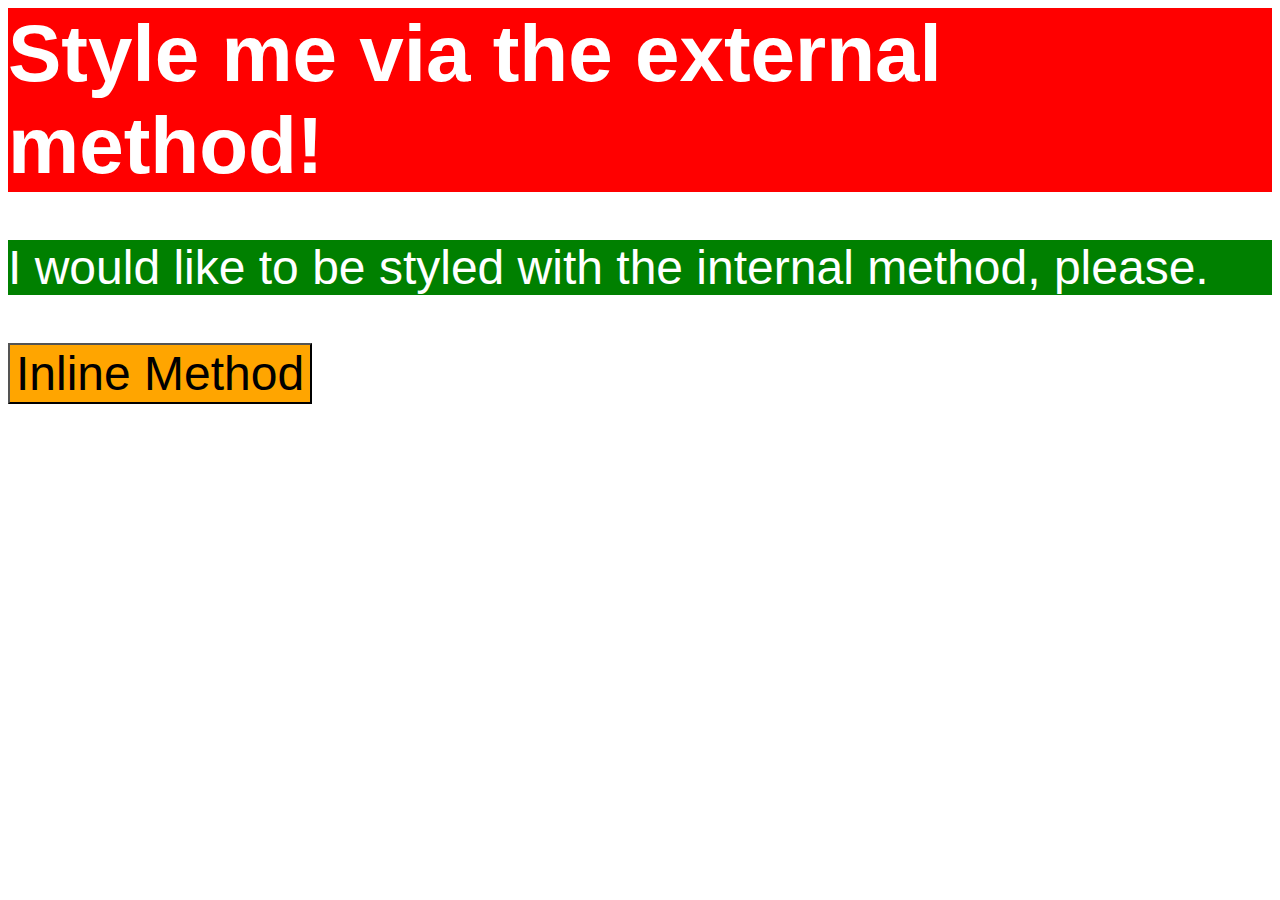
<file: foundations/01-css-methods/index.html>
<!DOCTYPE html>
<html lang="en">
<head>
  <meta charset="UTF-8">
  <meta http-equiv="X-UA-Compatible" content="IE=edge">
  <meta name="viewport" content="width=device-width, initial-scale=1.0">
  <link rel="stylesheet" href="styles.css">
  <title>Methods for Adding CSS</title>
  <style>
    p {
      color: white;
      background-color: green;
      font-size: 3em;
      font-family: sans-serif
    }
  </style>
</head>
<body>
  <div>Style me via the external method!</div>
  <p>I would like to be styled with the internal method, please.</p>
  <button style="background-color: orange; font-size:3em">Inline Method</button>
</body>
</html>
</file>
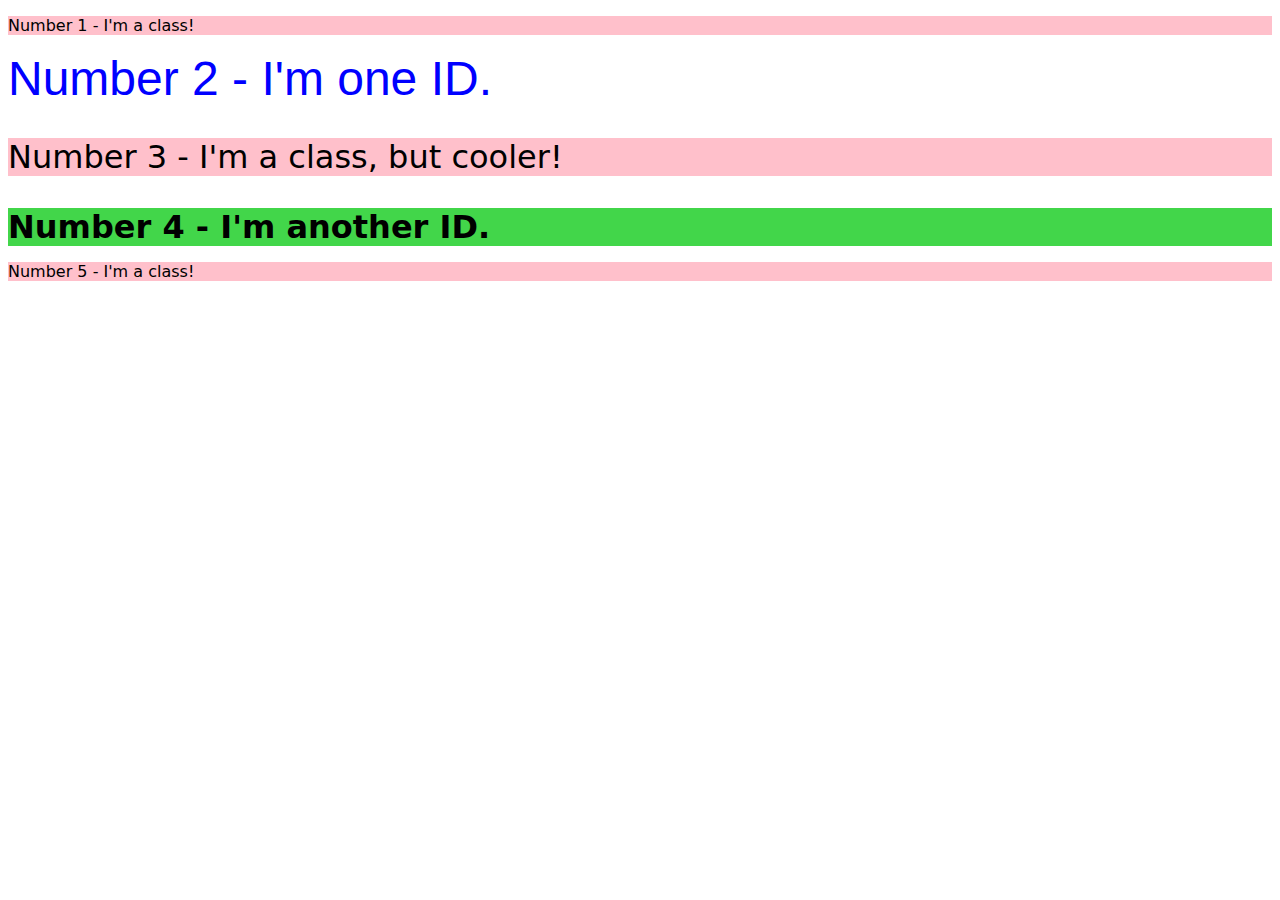
<file: foundations/02-class-id-selectors/index.html>
<!DOCTYPE html>
<html lang="en">
<head>
  <meta charset="UTF-8">
  <meta http-equiv="X-UA-Compatible" content="IE=edge">
  <meta name="viewport" content="width=device-width, initial-scale=1.0">
  <title>Class and ID Selectors</title>
  <link rel="stylesheet" href="style.css">
</head>
<body>
  <p class="odd">Number 1 - I'm a class!</p>
  <div id="bigBlue">Number 2 - I'm one ID.</div>
  <p class="odd big">Number 3 - I'm a class, but cooler!</p>
  <div id="highlight">Number 4 - I'm another ID.</div>
  <p class="odd">Number 5 - I'm a class!</p>
</body>
</html>
</file>
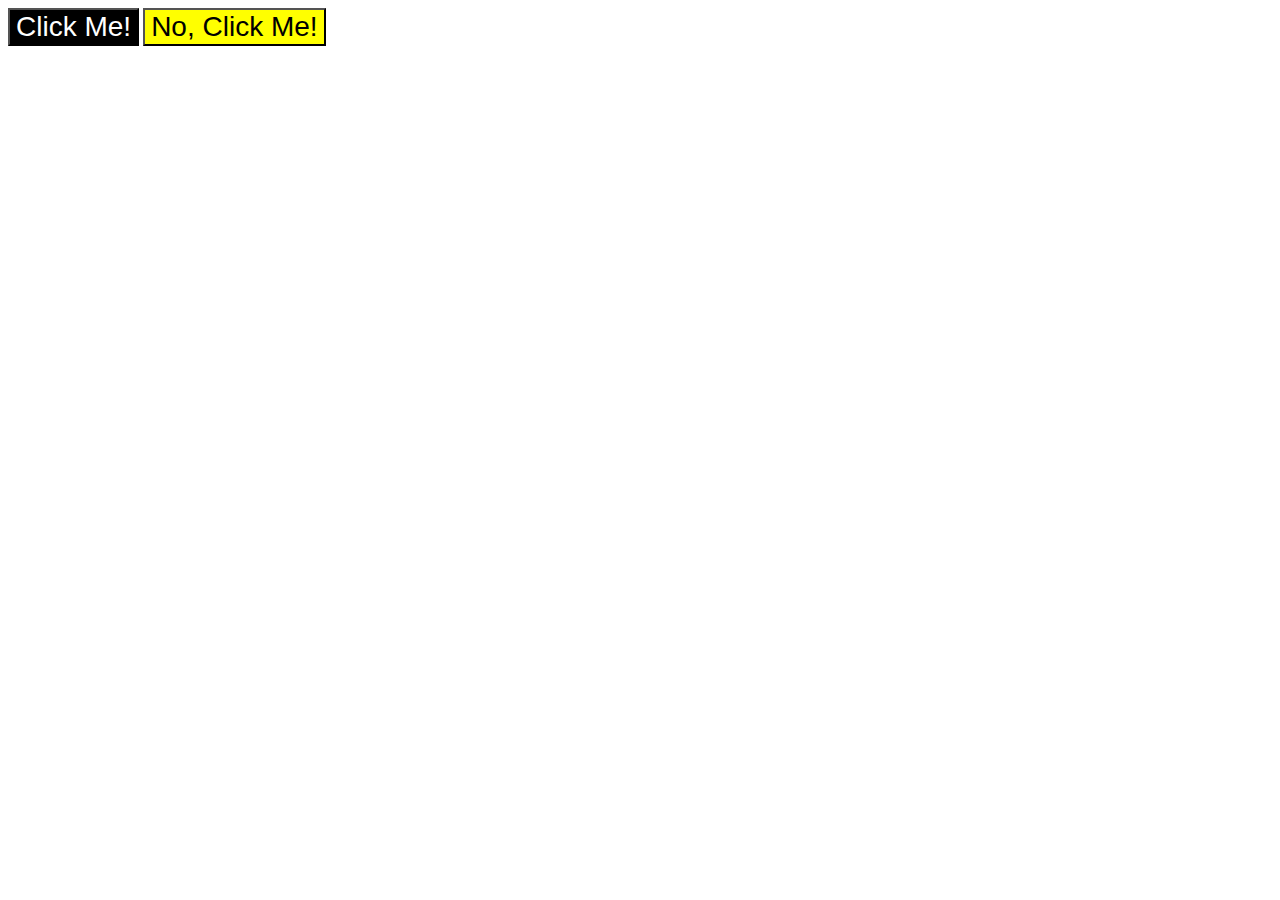
<file: foundations/03-grouping-selectors/index.html>
<!DOCTYPE html>
<html lang="en">
<head>
  <meta charset="UTF-8">
  <meta http-equiv="X-UA-Compatible" content="IE=edge">
  <meta name="viewport" content="width=device-width, initial-scale=1.0">
  <title>Grouping Selectors</title>
  <link rel="stylesheet" href="style.css">
</head>
<body>
  <button class="black">Click Me!</button>
  <button class="yellow">No, Click Me!</button>
</body>
</html>
</file>
<file: foundations/01-css-methods/styles.css>
div {
    background-color: red;
    color: white;
    font-family: sans-serif;
    font-size: 5em;
    font-weight: bold;
}
</file>
<file: foundations/02-class-id-selectors/style.css>
.odd {
    background-color: #ffc0cb;
    font-family: 'Verdana', 'DejaVu Sans', 'sans-serif';
}

.big{
    font-size: 2em;
}

#bigBlue {
    font-size: 3em;
    color: #0000ff;
    font-family: sans-serif;
}

#highlight {
    background-color: #42d64a;
    font-size: 2em;
    font-weight: bold;
    font-family: 'DejaVU Sans', sans-serif;
}
</file>
<file: foundations/03-grouping-selectors/style.css>
.black, 
.yellow {
    font-size: 28px;
    font-family: 'Helvetica', 'Times New Roman', sans-serif;
}

.black {
    background-color: #000000;
    color: #fff;
}

.yellow {
    background-color: #ffff00;
}
</file>
